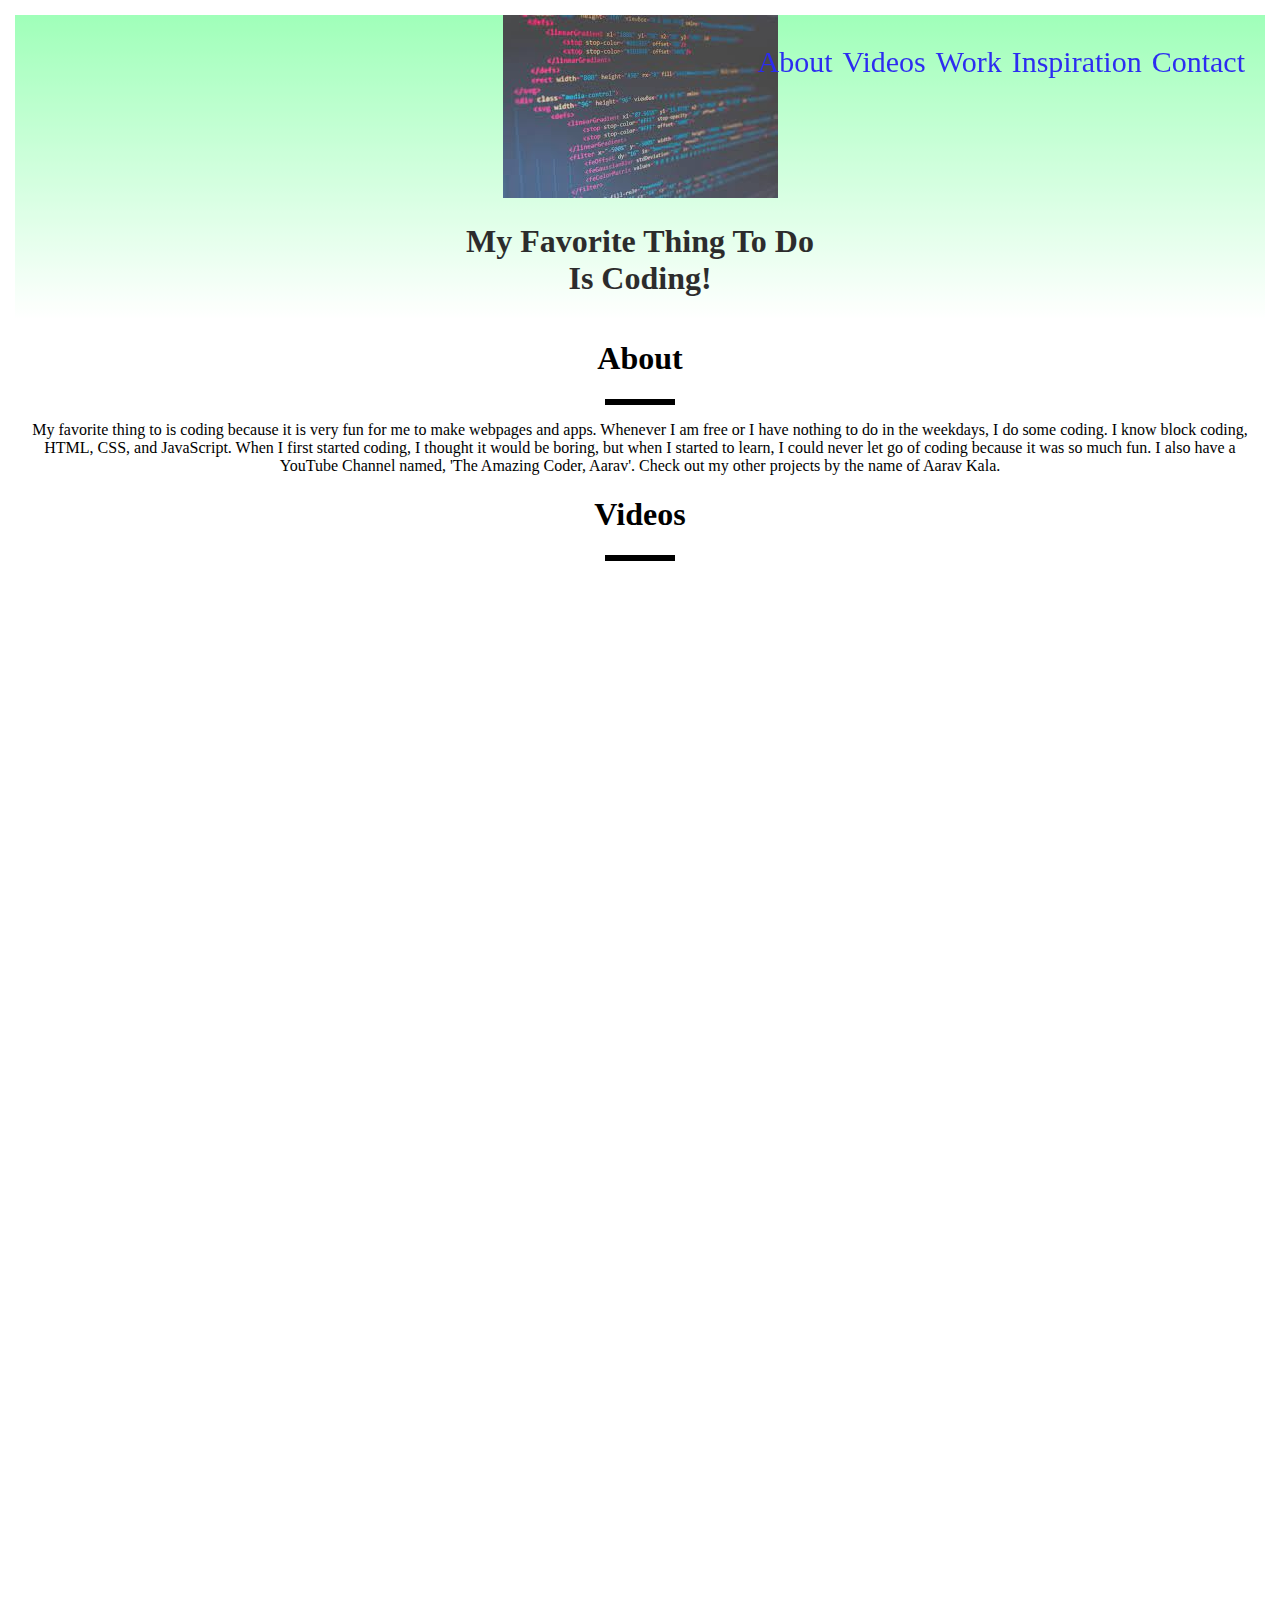
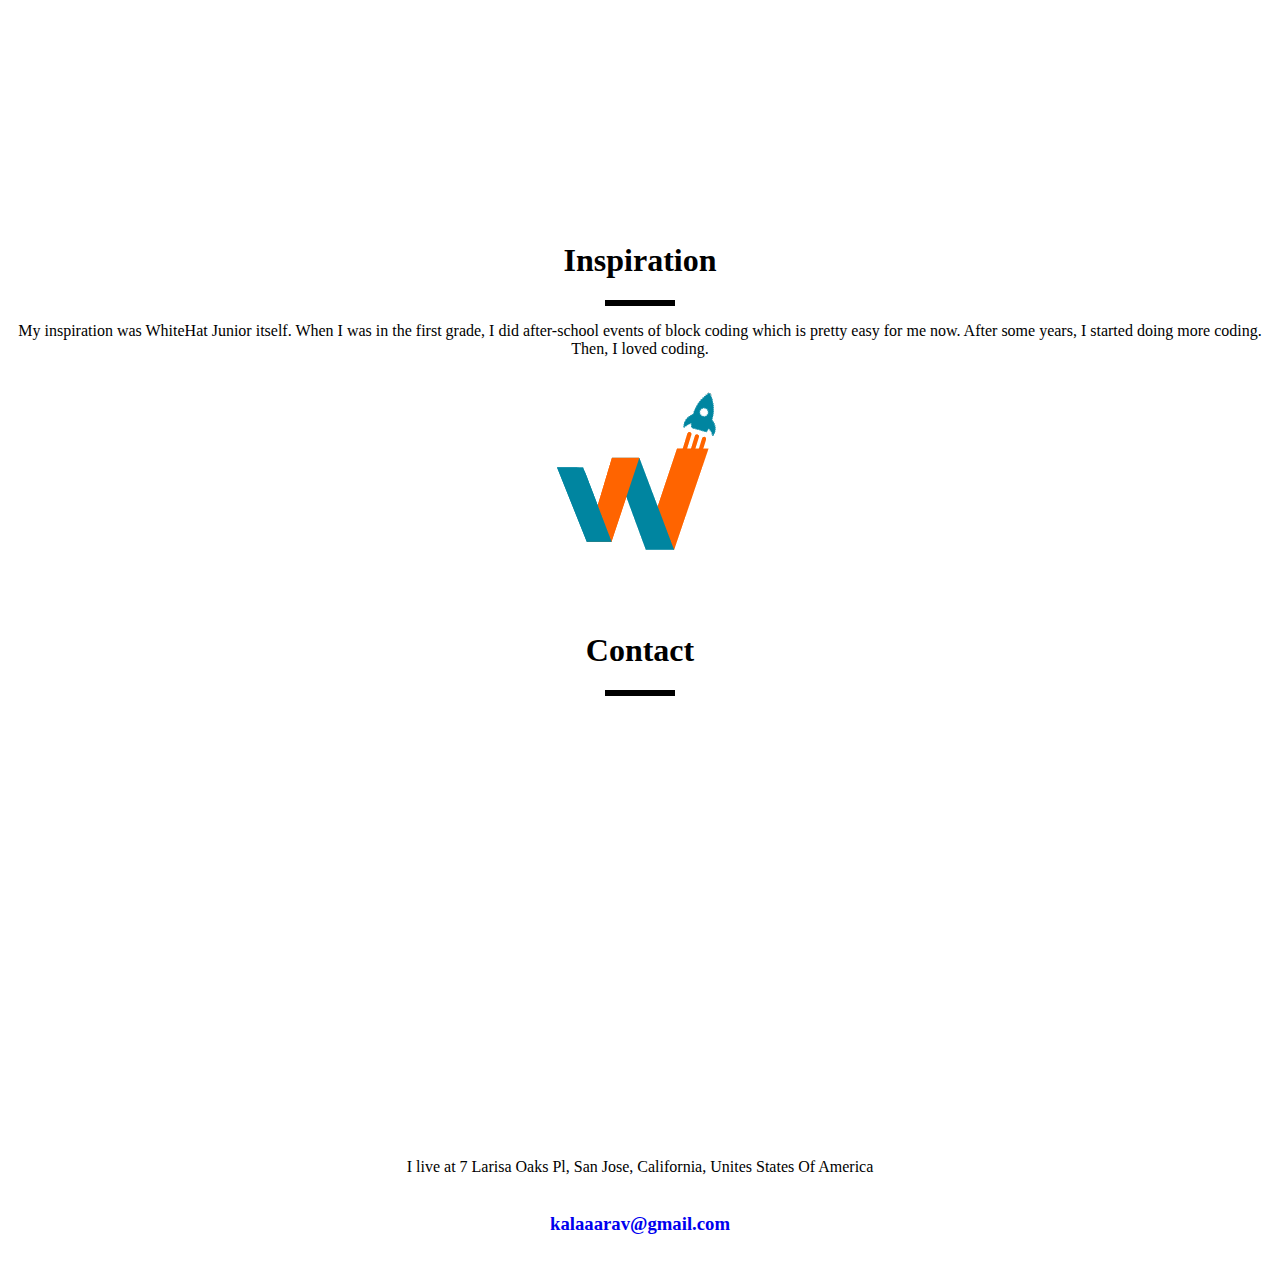
<file: index.html>
<!DOCTYPE html>
<html lang="">
<head>
    <title>My Favorite Thing To Do!</title>
    <link rel="stylesheet" href="style.css">
</head>
<body>
    <section id="welcome">
      <img
         src="download.jpg">
        <h1>My Favorite Thing To Do<br><span>Is Coding!</span></h1>
     <ul class= "menu">
    <li class="links"><a href="#about">About</a></li>
        <li class="links"><a href="#videos">Videos</a></li>
        <li class="links"><a href="#work">Work</a></li>
        <li class="links"><a href="#insp">Inspiration</a></li>
        <li class="links"><a href="#contact">Contact</a></li>
    </ul>
    </section>
    <section id="about">  
    <h1>About</h1>
        <div class="line"></div>
        <p id="aboutP">My favorite thing to is coding because it is very fun for me to make webpages and apps. Whenever I am free or I have nothing to do in the weekdays, I do some coding. I know block coding, HTML, CSS, and JavaScript. When I first started coding, I thought it would be boring, but when I started to learn, I could never let go of coding because it was so much fun. I also have a YouTube Channel named, 'The Amazing Coder, Aarav'. Check out my other projects by the name of Aarav Kala.</p>
    </section>
    <section id="videos">
    <h1>Videos</h1>
        <div class="line"></div>
        <br>
        <iframe width="900" height="500" src="https://www.youtube.com/embed/n22GLJl3_6c" title="YouTube video player" frameborder="0" allow="accelerometer; autoplay; clipboard-write; encrypted-media; gyroscope; picture-in-picture" allowfullscreen></iframe>
        <br>
        <iframe width="900" height="500" src="https://www.youtube.com/embed/hwSI9fMacok" title="YouTube video player" frameborder="0" allow="accelerometer; autoplay; clipboard-write; encrypted-media; gyroscope; picture-in-picture" allowfullscreen></iframe>
        <br>
        <iframe width="900" height="500" src="https://www.youtube.com/embed/qaJiTuHREhc" title="YouTube video player" frameborder="0" allow="accelerometer; autoplay; clipboard-write; encrypted-media; gyroscope; picture-in-picture" allowfullscreen></iframe>
        <br>
        <iframe width="900" height="500" src="https://www.youtube.com/embed/LYc1fJfYJlo" title="YouTube video player" frameborder="0" allow="accelerometer; autoplay; clipboard-write; encrypted-media; gyroscope; picture-in-picture" allowfullscreen></iframe>
    </section>
    <section id="work">
        <h1>Work</h1>
        <div class="line"></div>
   <iframe width="1280" height="720" src="https://www.youtube.com/embed/4O5-l7fk90c" title="YouTube video player" frameborder="0" allow="accelerometer; autoplay; clipboard-write; encrypted-media; gyroscope; picture-in-picture" allowfullscreen></iframe>
    </section>
    <section id="insp">
    <h1>Inspiration</h1>
        <div class="line"></div>
<p>My inspiration was WhiteHat Junior itself. When I was in the first grade, I did after-school events of block coding which is pretty easy for me now. After some years, I started doing more coding. Then, I loved coding.</p>
<a href="https://code.whitehatjr.com/s/dashboard" target="_blank"><img src="images.png"></a>
    </section>
        <br>
        <section id="contact">
        <h1>Contact</h1>
        <div class="line"></div>
            <iframe src="https://www.google.com/maps/embed?pb=!1m18!1m12!1m3!1d3176.4894001045946!2d-121.77115948379549!3d37.23609437986113!2m3!1f0!2f0!3f0!3m2!1i1024!2i768!4f13.1!3m3!1m2!1s0x808e2fabdbe769db%3A0xa1ff61f1107540cc!2s7%20Larisa%20Oaks%20Pl%2C%20San%20Jose%2C%20CA%2095138!5e0!3m2!1sen!2sus!4v1620690881408!5m2!1sen!2sus" width="600" height="450" style="border:0;" allowfullscreen="" loading="lazy"></iframe>
            <div>I live at 7 Larisa Oaks Pl, San Jose, California, Unites States Of America</div>
            <br>
            <a href="mailto:kalaaarav@gmail.com?Subject=hello!"><h3>kalaaarav@gmail.com</h3></a>
            <br>
        </section>
</body>
</html>
</file>
<file: style.css>
body {
    text-align: center;
    padding: 5px;
    background-color: #ffffff;
    margin: 10px;
}

#welcome {
    height: 800px;
    left: 0;
    right: 0;
    top: 0;
    bottom: 0;
    opacity: 0.83;
    background: linear-gradient(#8cffab 0%, #ffffff 100%);
    display: table;
    width: 100%;
    height: 100%;
}

.line {
    height: 6px;
    background-color: black;
    width: 70px;
    margin: 8px auto;
}
.menu {
    list-style: none;
    font-family: fantasy;
    font-style: normal;
    font-size: 30px;
    top: 10px;
    right: 30px;
    position: fixed;
    cursor: pointer;
    z-index: 10;
     color: aliceblue;
}
.links{
    padding-top: 5px;
     padding-bottom: 5px;
     padding-left: 5px;
     padding-right: 5px;
    float: left;
}
.links:hover{
    background-color: dodgerblue;
}
a{
    text-decoration: none;
}
img:hover{
    transform: scale(0.9)
}
</file>
